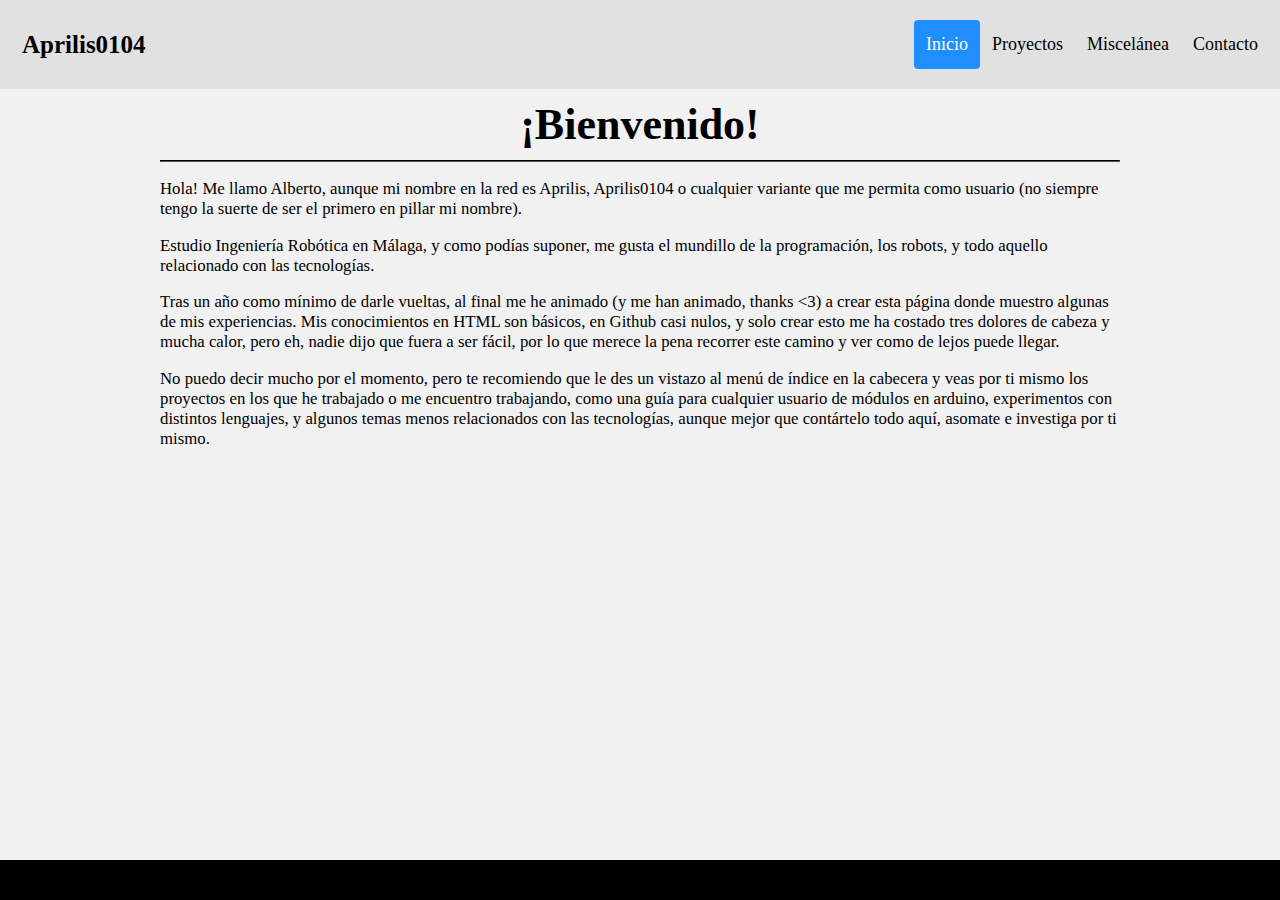
<file: index.html>
<!DOCTYPE html>
<html lang="es">

<head>
	<meta character="utf-8", name="viewport" content="width=device-width, initial-scale=1.0">
	<title>Aprilis0104</title>

	<link rel="stylesheet" href="style.css">
	<link rel="stylesheet" href="https://cdnjs.cloudflare.com/ajax/libs/font-awesome/4.7.0/css/font-awesome.min.css">
	<script src="javascriptsfunctions.js"></script>
</head>

<body>

	<div class="header" id="myHeader">
		<div>
			<a href="index.html" class="logo">Aprilis0104</a>
		</div>
		<div class="header-right">
			<a class="active" href="index.html">Inicio</a>
			<a href="Proyectos.html">Proyectos</a>
			<a href="Miscelanea.html">Miscelánea</a>
			<a href="Contacto.html">Contacto</a>
			<a href="javascript:void(0);" class="icon" onclick="myFunction()">
				<i class="fa fa-bars"></i>
			</a>
		</div>
	</div>
	
	<div class = "content">
		<section class="texto">
			<h1>¡Bienvenido!</h1>
		
			<hr>
		
			<p>Hola! Me llamo Alberto, aunque mi nombre en la red es Aprilis, Aprilis0104 o cualquier variante que me permita como usuario (no siempre tengo la suerte de ser el primero en pillar mi nombre).</p>

			<p>Estudio Ingeniería Robótica en Málaga, y como podías suponer, me gusta el mundillo de la programación, los robots, y todo aquello relacionado con las tecnologías.</p>

			<p>Tras un año como mínimo de darle vueltas, al final me he animado (y me han animado, thanks &#60;3) a crear esta página donde muestro algunas de mis experiencias. Mis conocimientos en HTML son básicos, en Github casi nulos, y solo crear esto me ha costado tres dolores de cabeza y mucha calor, pero eh, nadie dijo que fuera a ser fácil, por lo que merece la pena recorrer este camino y ver como de lejos puede llegar.</p>

			<p>No puedo decir mucho por el momento, pero te recomiendo que le des un vistazo al menú de índice en la cabecera y veas por ti mismo los proyectos en los que he trabajado o me encuentro trabajando, como una guía para cualquier usuario de módulos en arduino, experimentos con distintos lenguajes, y algunos temas menos relacionados con las tecnologías, aunque mejor que contártelo todo aquí, asomate e investiga por ti mismo.</p>
		</section>

	</div>
	<footer class="footer"></footer>


</body>
</html>
</file>
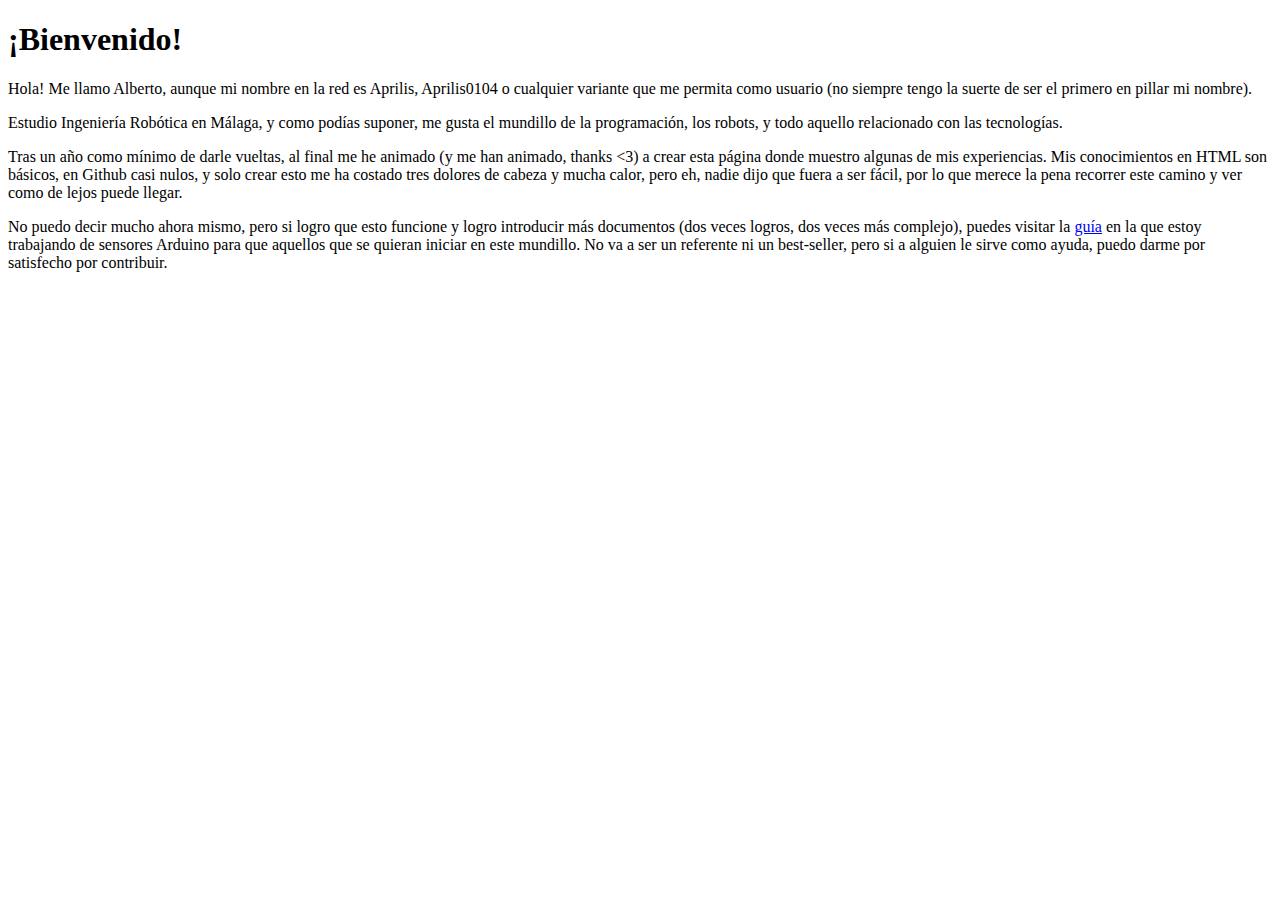
<file: docs/index.html>
<!DOCTYPE html>
<html lang="es">

<head>
	<meta character="utf-8">
	<title>¡Bienvenido!</title>
</head>

<body>

    <header>
		<h1>¡Bienvenido!</h1>
	</header>
    
    <p>Hola! Me llamo Alberto, aunque mi nombre en la red es Aprilis, Aprilis0104 o cualquier variante que me permita como usuario (no siempre tengo la suerte de ser el primero en pillar mi nombre).</p>

    <p>Estudio Ingeniería Robótica en Málaga, y como podías suponer, me gusta el mundillo de la programación, los robots, y todo aquello relacionado con las tecnologías.</p>

    <p>Tras un año como mínimo de darle vueltas, al final me he animado (y me han animado, thanks <3) a crear esta página donde muestro algunas de mis experiencias. Mis conocimientos en HTML son básicos, en Github casi nulos, y solo crear esto me ha costado tres dolores de cabeza y mucha calor, pero eh, nadie dijo que fuera a ser fácil, por lo que merece la pena recorrer este camino y ver como de lejos puede llegar.</p>

    <p>No puedo decir mucho ahora mismo, pero si logro que esto funcione y logro introducir más documentos (dos veces logros, dos veces más complejo), puedes visitar la <a href="Arduino/">guía</a> en la que estoy trabajando de sensores Arduino para que aquellos que se quieran iniciar en este mundillo. No va a ser un referente ni un best-seller, pero si a alguien le sirve como ayuda, puedo darme por satisfecho por contribuir.</p>

</body>
</file>
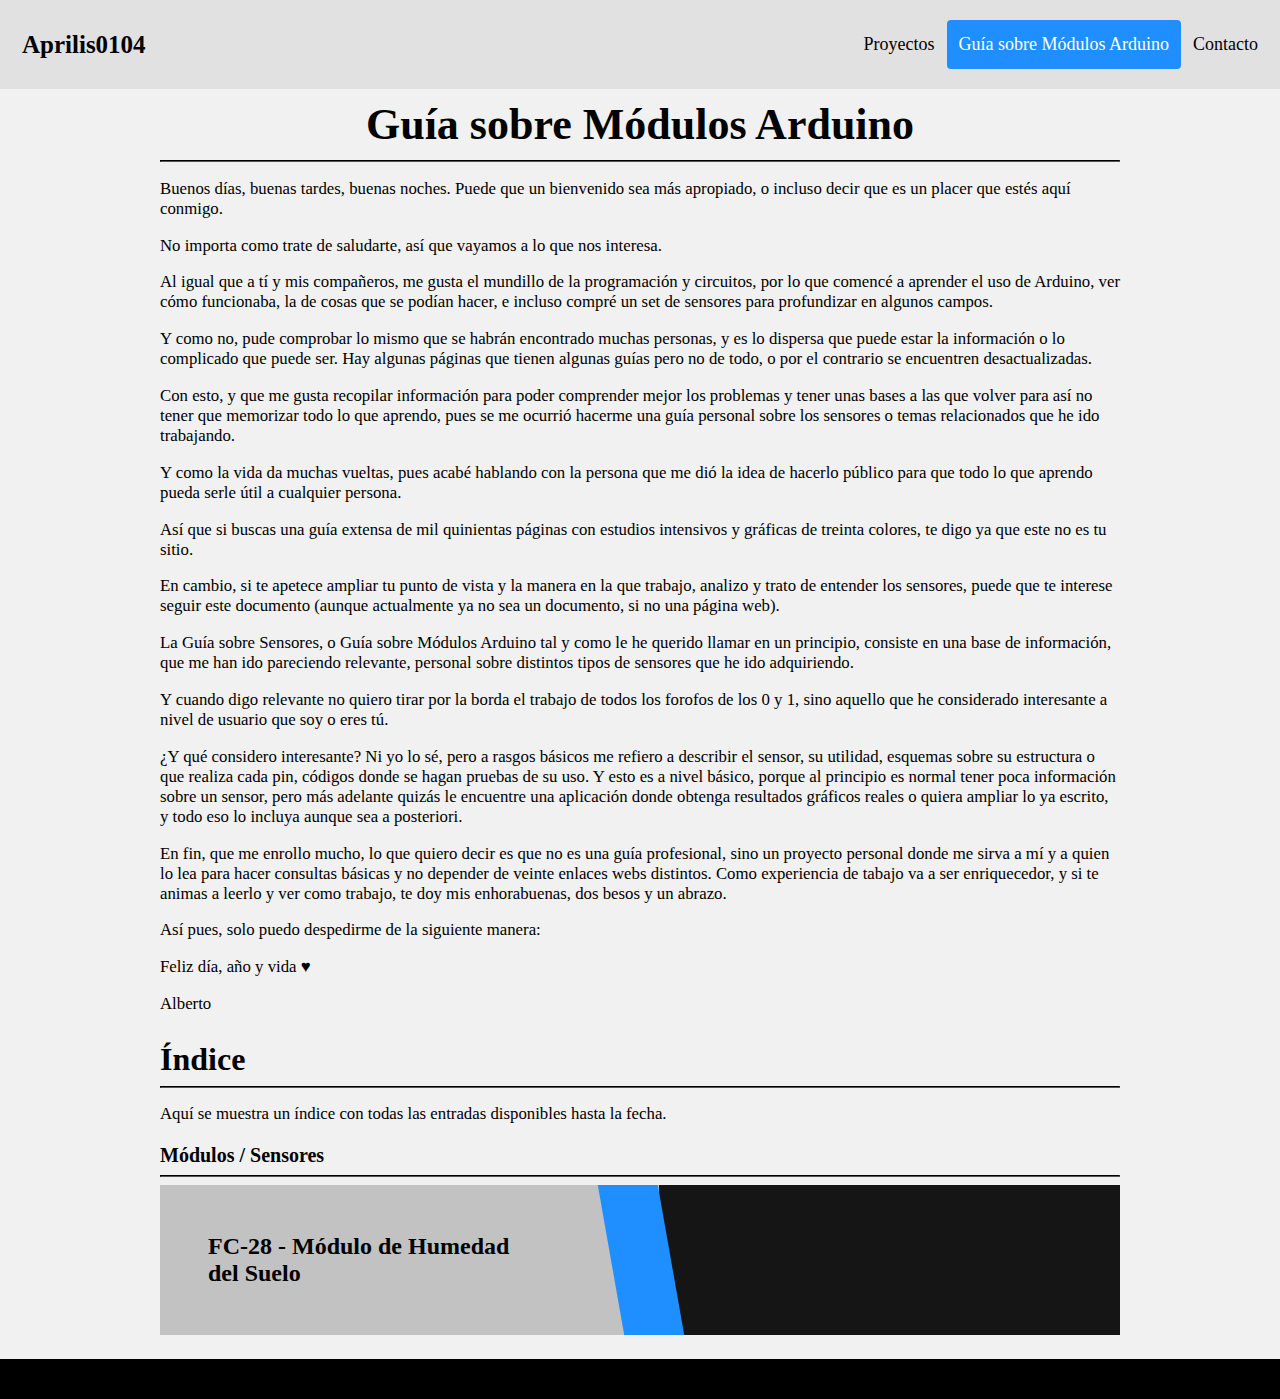
<file: docs/Arduino/index.html>
<!DOCTYPE html>
<html lang="es">

<head>
	<meta character="utf-8", name="viewport" content="width=device-width, initial-scale=1.0">
	<title>Guía sobre Módulos Arduino</title>

	<link rel="stylesheet" href="../../style.css">
	<link rel="stylesheet" href="https://cdnjs.cloudflare.com/ajax/libs/font-awesome/4.7.0/css/font-awesome.min.css">
	<script src="../../javascriptsfunctions.js"></script>
</head>

<body>

	<div class="header" id="myHeader">
		<div>
			<a href="../../index.html" class="logo">Aprilis0104</a>
		</div>
		<div class="header-right">
			<a href="../../Proyectos.html">Proyectos</a>
    		<a class="active" href="index.html">Guía sobre Módulos Arduino</a>
			<a href="../../Contacto.html">Contacto</a>
			<a href="../../javascript:void(0);" class="icon" onclick="myFunction()">
				<i class="fa fa-bars"></i>
			</a>
		</div>	
	</div>

	<div class="content">
		<section class="texto">
			<h1 id="introducción">Guía sobre Módulos Arduino</h1>

			<hr>

			<p>Buenos días, buenas tardes, buenas noches. Puede que un bienvenido sea más apropiado, o incluso decir que es un placer que estés aquí conmigo.</p>

			<p>No importa como trate de saludarte, así que vayamos a lo que nos interesa.</p>

			<p>Al igual que a tí y mis compañeros, me gusta el mundillo de la programación y circuitos, por lo que comencé a aprender el uso de Arduino, ver cómo funcionaba, la de cosas que se podían hacer, e incluso compré un set de sensores para profundizar en algunos campos.</p>

			<p>Y como no, pude comprobar lo mismo que se habrán encontrado muchas personas, y es lo dispersa que puede estar la información o lo complicado que puede ser. Hay algunas páginas que tienen algunas guías pero no de todo, o por el contrario se encuentren desactualizadas.</p>

			<p>Con esto, y que me gusta recopilar información para poder comprender mejor los problemas y tener unas bases a las que volver para así no tener que memorizar todo lo que aprendo, pues se me ocurrió hacerme una guía personal sobre los sensores o temas relacionados que he ido trabajando.</p>

			<p>Y como la vida da muchas vueltas, pues acabé hablando con la persona que me dió la idea de hacerlo público para que todo lo que aprendo pueda serle útil a cualquier persona.</p>

			<p>Así que si buscas una guía extensa de mil quinientas páginas con estudios intensivos y gráficas de treinta colores, te digo ya que este no es tu sitio.</p>

			<p>En cambio, si te apetece ampliar tu punto de vista y la manera en la que trabajo, analizo y trato de entender los sensores, puede que te interese seguir este documento (aunque actualmente ya no sea un documento, si no una página web).</p>

			<p>La Guía sobre Sensores, o Guía sobre Módulos Arduino tal y como le he querido llamar en un principio, consiste en una base de información, que me han ido pareciendo relevante, personal sobre distintos tipos de sensores que he ido adquiriendo.</p>

			<p>Y cuando digo relevante no quiero tirar por la borda el trabajo de todos los forofos de los 0 y 1, sino aquello que he considerado interesante a nivel de usuario que soy o eres tú.</p>

			<p>¿Y qué considero interesante? Ni yo lo sé, pero a rasgos básicos me refiero a describir el sensor, su utilidad, esquemas sobre su estructura o que realiza cada pin, códigos donde se hagan pruebas de su uso. Y esto es a nivel básico, porque al principio es normal tener poca información sobre un sensor, pero más adelante quizás le encuentre una aplicación donde obtenga resultados gráficos reales o quiera ampliar lo ya escrito, y todo eso lo incluya aunque sea a posteriori.</p>

			<p>En fin, que me enrollo mucho, lo que quiero decir es que no es una guía profesional, sino un proyecto personal donde me sirva a mí y a quien lo lea para hacer consultas básicas y no depender de veinte enlaces webs distintos. Como experiencia de tabajo va a ser enriquecedor, y si te animas a leerlo y ver como trabajo, te doy mis enhorabuenas, dos besos y un abrazo.</p>

			<p>Así pues, solo puedo despedirme de la siguiente manera:</p>

			<p>Feliz día, año y vida <span class="math inline">♥</span></p>

			<p>Alberto</p>
		</section>
	
		<section class="texto">
			<h2>Índice</h2>

			<hr>
	
			<p>Aquí se muestra un índice con todas las entradas disponibles hasta la fecha.</p>

			<h3>Módulos / Sensores</h3>
		
			<hr>

			<a href="Módulos/modulo_fc-28/" style="color: black; text-decoration: none;">
				<div class="inrow-background" style="background-image: url('https://cdn.pixabay.com/photo/2021/03/01/09/38/microcontroller-6059245_1280.jpg');">
					<div>
						<div class="inrow-parallelogram" ></div>
						<div class="inrow-text">
							<h2>FC-28 - Módulo de Humedad del Suelo</h2>
						</div>
					</div>
				</div>
			</a>
		</section>


	</div>
	
	<footer class="footer"></footer>

</body>
</html>
</file>
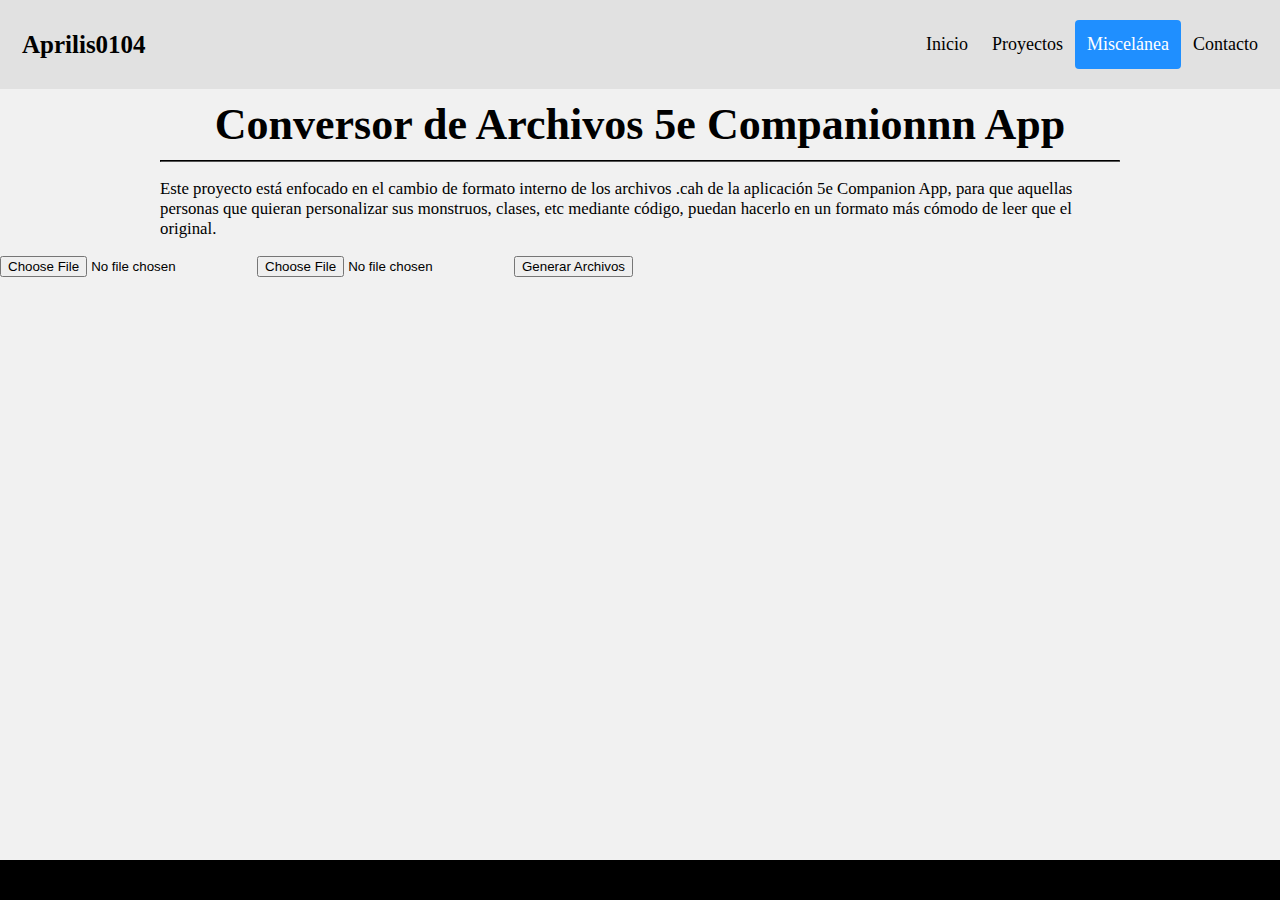
<file: docs/Miscelanea/Conversor5eCompanion/index.html>
<!DOCTYPE html> 
 <html lang="es"> 
  
 <head> 
		<meta character="utf-8", name="viewport" content="width=device-width, initial-scale=1.0"> 
		<title>Aprilis0104</title> 
  
	 	<link rel="stylesheet" href="../../../style.css"> 
 		<link rel="stylesheet" href="https://cdnjs.cloudflare.com/ajax/libs/font-awesome/4.7.0/css/font-awesome.min.css"> 
 		<script src="../../../javascriptsfunctions.js"></script>
 </head> 
  
 <body> 
  
		<div class="header" id="myHeader"> 
			<div> 
   		<a href="index.html" class="logo">Aprilis0104</a> 
   	</div> 
    <div class="header-right"> 
    	<a href="../../../index.html">Inicio</a> 
     <a href="../../../Proyectos.html">Proyectos</a> 
     <a class="active" href="../../../Miscelanea.html">Miscelánea</a> 
     <a href="../../../Contacto.html">Contacto</a> 
     <a href="javascript:void(0);" class="icon" onclick="myFunction()"> 
     	<i class="fa fa-bars"></i> 
     </a> 
    </div> 
   </div> 
			
			<div class="content">  
				<section class="texto"> 
     	<h1 class = "titulos">Conversor de Archivos 5e Companionnn App</h1>   
      <hr>       
					<p>Este proyecto está enfocado en el cambio de formato interno de los archivos .cah de la aplicación 5e Companion App, para que aquellas personas que quieran personalizar sus monstruos, clases, etc mediante código, puedan hacerlo en un formato más cómodo de leer que el original.</p> 
    	</section> 
    
     <div> 
					<input type="file" id="dataFile" accept=".cah">
					<input type="file" id="templateFile" accept=".cah">
					<button id="generateButton">Generar Archivos</button>
					<a style="display: none" id="downloadLink" download="resultado.cah">Descargar Resultado"</a>
     </div> 
			</div> 
  
  		<footer class="footer"></footer> 
  
			<script src="script.js"></script>
		</body> 
	</html>
</file>
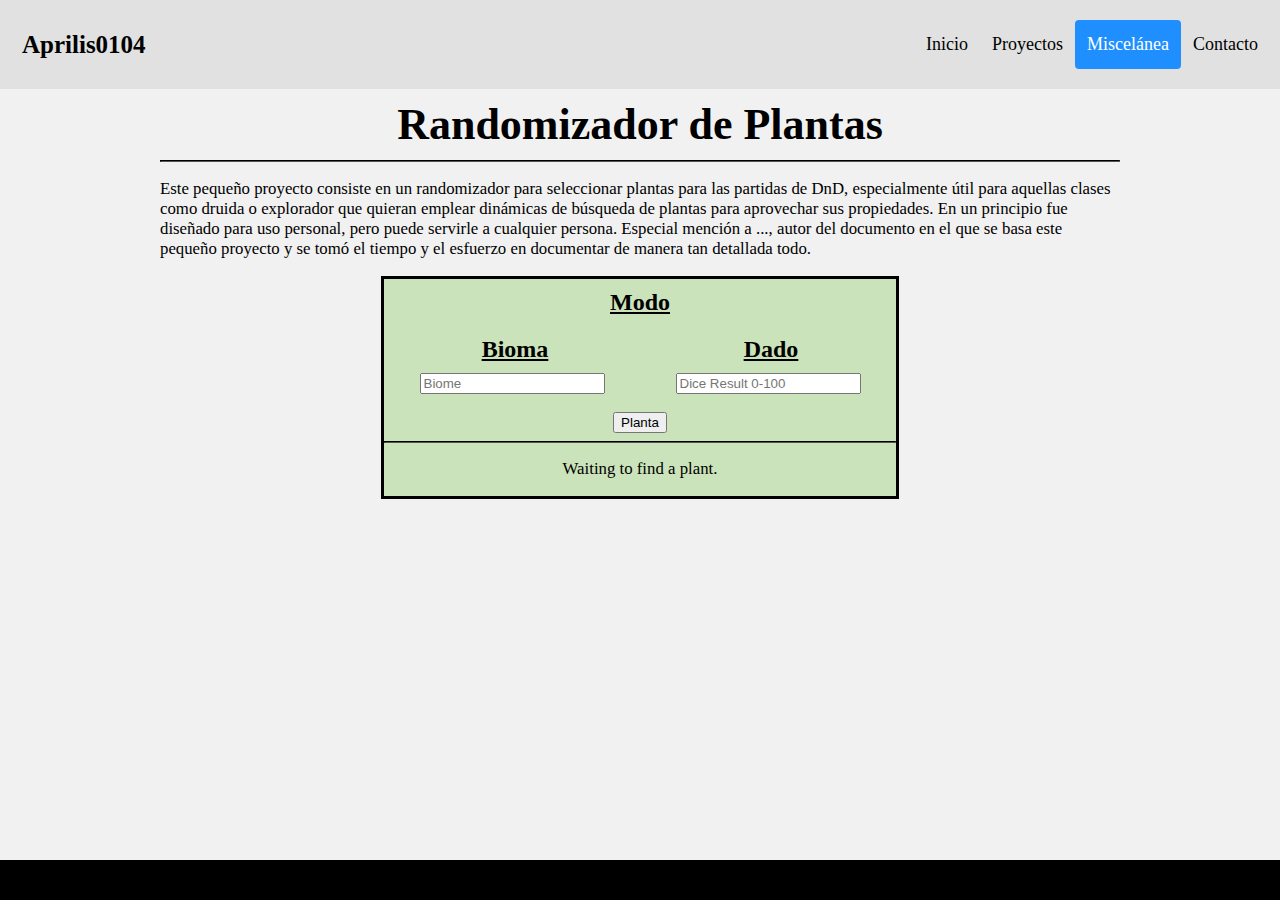
<file: docs/Miscelanea/RandomizadorDnD/index.html>
<!DOCTYPE html>
<html lang="es">

<head>
	<meta character="utf-8", name="viewport" content="width=device-width, initial-scale=1.0">
	<title>Aprilis0104</title>

	<link rel="stylesheet" href="../../../style.css">
	<link rel="stylesheet" href="https://cdnjs.cloudflare.com/ajax/libs/font-awesome/4.7.0/css/font-awesome.min.css">
	<script src="../../../javascriptsfunctions.js"></script>
</head>

<body>

	<div class="header" id="myHeader">
		<div>
			<a href="index.html" class="logo">Aprilis0104</a>
		</div>
		<div class="header-right">
    		<a href="../../../index.html">Inicio</a>
			<a href="../../../Proyectos.html">Proyectos</a>
            <a class="active" href="../../../Miscelanea.html">Miscelánea</a>
    		<a href="../../../Contacto.html">Contacto</a>
			<a href="javascript:void(0);" class="icon" onclick="myFunction()">
				<i class="fa fa-bars"></i>
			</a>
		</div>
	</div>
	
	<div class="content">

		

		<section class="texto">
			<h1 class = "titulos">Randomizador de Plantas</h1>

			<hr>
			<p>Este pequeño proyecto consiste en un randomizador para seleccionar plantas para las partidas de DnD, especialmente útil para aquellas clases como druida o explorador que quieran emplear dinámicas de búsqueda de plantas para aprovechar sus propiedades. En un principio fue diseñado para uso personal, pero puede servirle a cualquier persona.

Especial mención a ..., autor del documento en el que se basa este pequeño proyecto y se tomó el tiempo y el esfuerzo en documentar de manera tan detallada todo.
			</p>
		</section>


	

		<div class="DnD-Plant-Randomizer-box">
      <h1>Modo</h1>
      <div class="DnD-Plant-Randomizer-subbox">
        <div></div>
        <h1>Bioma</h1>
        <div></div>
        <h1>Dado</h1>
        <div></div>
      </div>
      <div class="DnD-Plant-Randomizer-subbox">
        <div></div>
        <input list="Biomes" name="Biome" id = "idBiome" placeholder="Biome">
          <datalist id="Biomes">
            <option value="Arctic">
            <option value="Cities">
            <option value="Coastal">
            <option value="Deserts">							
            <option value="Forests">
            <option value="Jungles">
            <option value="Mountains">
            <option value="Oceans">
            <option value="Plains">
            <option value="Rivers">
            <option value="Swamps">
            <option value="Underdark/Caves">
          </datalist>
			  <!-- <input type="text" id="idBiome" placeholder="Biome"> -->
			  <div></div>
        <input type="text" id="idDice" placeholder="Dice Result 0-100">
        <div></div>
      </div>
      <br />
  		<button onclick="PlantRandomizer()">Planta</button>
      
      <hr>
      
  		<p id="plantaObtenida"></p>
		</div>


</div>


	<footer class="footer"></footer>

	<script src="script.js"></script>
</body>
</html>
</file>
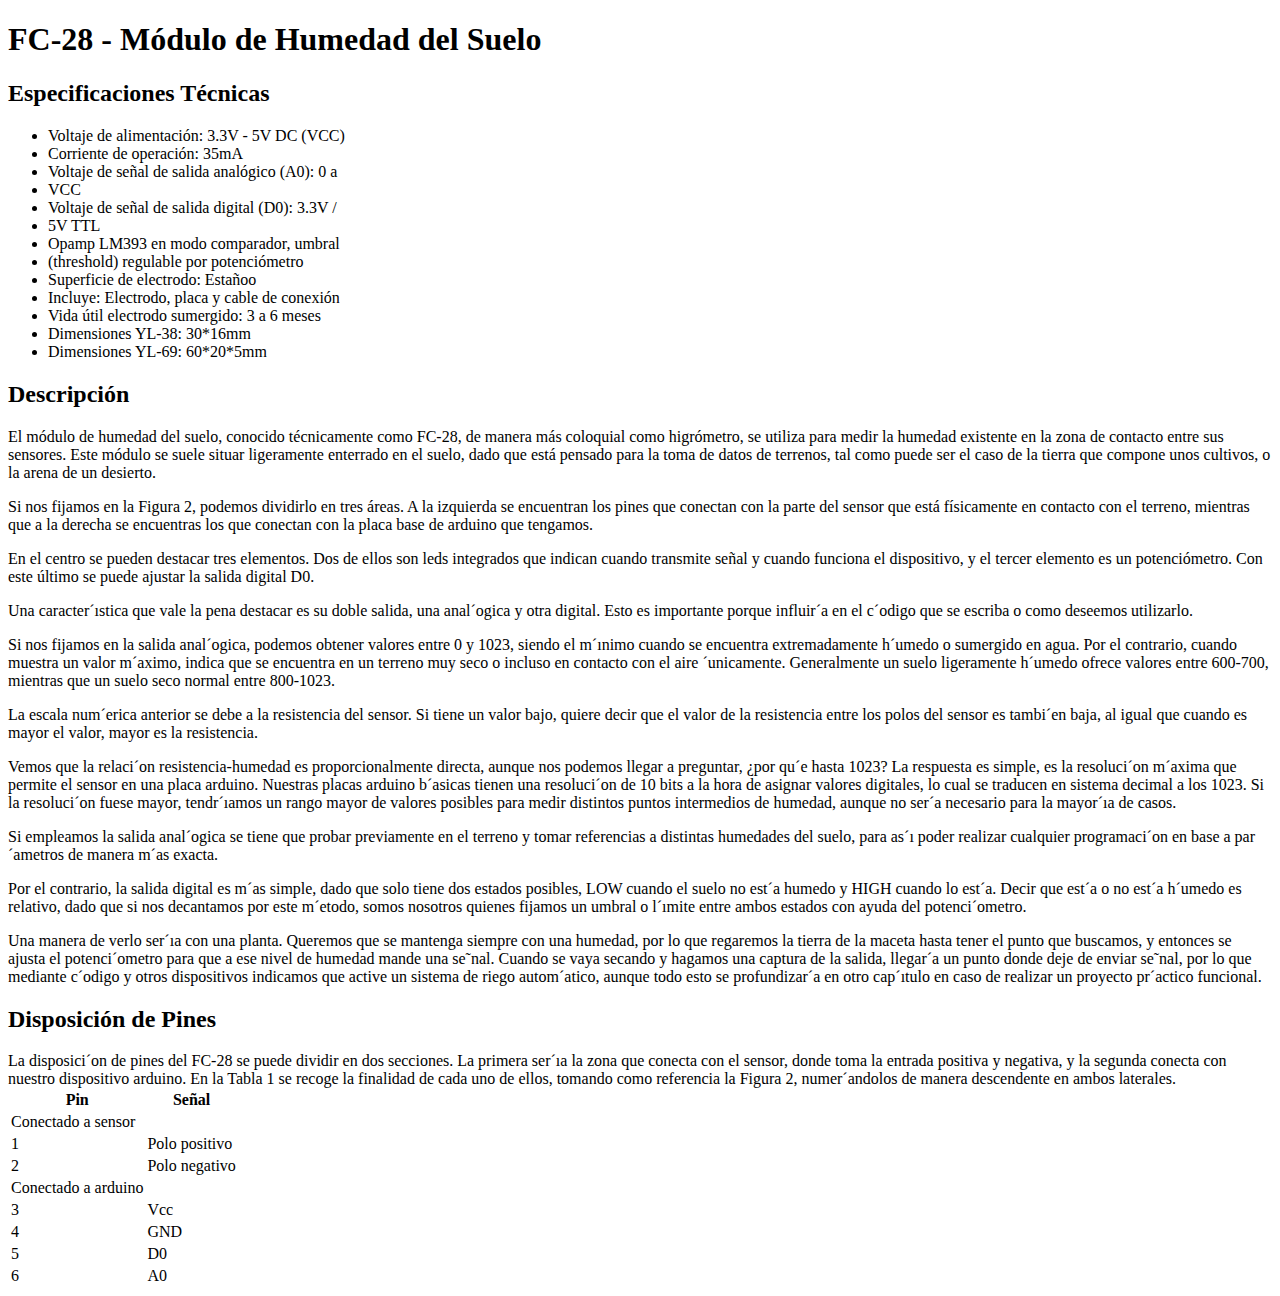
<file: docs/Arduino/Módulos/modulo_fc-28/index.html>
<!DOCTYPE html>
<html lang="es">

<head>
	<meta character="utf-8", name="viewport" content="width=device-width, initial-scale=1.0">
	<title>Módulo FC-28</title> 
</head>

<body>

    <h1>FC-28 - Módulo de Humedad del Suelo</h1>

        <h2>Especificaciones Técnicas</h2>

        <ul>
            <li>Voltaje de alimentación: 3.3V - 5V DC (VCC)</li>
            <li>Corriente de operación: 35mA</li>
            <li>Voltaje de señal de salida analógico (A0): 0 a</li>
            <li>VCC</li>
            <li>Voltaje de señal de salida digital (D0): 3.3V /</li>
            <li>5V TTL</li>
            <li>Opamp LM393 en modo comparador, umbral</li>
            <li>(threshold) regulable por potenciómetro</li>
            <li>Superficie de electrodo: Estañoo</li>
            <li>Incluye: Electrodo, placa y cable de conexión</li>
            <li>Vida útil electrodo sumergido: 3 a 6 meses</li>
            <li>Dimensiones YL-38: 30*16mm</li>
            <li>Dimensiones YL-69: 60*20*5mm</li>
        </ul>


        <h2>Descripción</h2>

        <p>El módulo de humedad del suelo, conocido técnicamente como FC-28, de manera más coloquial como higrómetro, se utiliza para medir la humedad existente en la zona de contacto entre sus sensores. Este módulo se suele situar ligeramente enterrado en el suelo, dado que está pensado para la toma de datos de terrenos, tal como puede ser el caso de la tierra que compone unos cultivos, o la arena de un desierto.</p>
            
        <p>Si nos fijamos en la Figura 2, podemos dividirlo en tres áreas. A la izquierda se encuentran los pines que conectan con la parte del sensor que está físicamente en contacto con el terreno, mientras que a la derecha se encuentras los que conectan con la placa base de arduino que tengamos.</p>
        
        <p>En el centro se pueden destacar tres elementos. Dos de ellos son leds integrados que indican cuando transmite señal y cuando funciona el dispositivo, y el tercer elemento es un potenciómetro. Con este último se puede ajustar la salida digital D0.</p>
	
        <p>Una caracter´ıstica que vale la pena destacar es su doble salida, una anal´ogica y otra digital. Esto es importante porque influir´a en el c´odigo que se escriba o como deseemos utilizarlo.</p>

        <p>Si nos fijamos en la salida anal´ogica, podemos obtener valores entre 0 y 1023, siendo el m´ınimo cuando se encuentra extremadamente h´umedo o sumergido en agua. Por el contrario, cuando muestra un valor m´aximo, indica que se encuentra en un terreno muy seco o incluso en contacto con el aire ´unicamente. Generalmente un suelo ligeramente h´umedo ofrece valores entre 600-700, mientras que un suelo seco normal entre 800-1023.</p>

        <p>La escala num´erica anterior se debe a la resistencia del sensor. Si tiene un valor bajo, quiere decir que el valor de la resistencia entre los polos del sensor es tambi´en baja, al igual que cuando es mayor el valor, mayor es la resistencia.</p>
        
        <p>Vemos que la relaci´on resistencia-humedad es proporcionalmente directa, aunque nos podemos llegar a preguntar, ¿por qu´e hasta 1023? La respuesta es simple, es la resoluci´on m´axima que permite el sensor en una placa arduino. Nuestras placas arduino b´asicas tienen una resoluci´on de 10 bits a la hora de asignar valores digitales, lo cual se traducen en sistema decimal a los 1023. Si la resoluci´on fuese mayor, tendr´ıamos un rango mayor de valores posibles para medir distintos puntos intermedios de humedad, aunque no ser´a necesario para la mayor´ıa de casos.</p>

        <p>Si empleamos la salida anal´ogica se tiene que probar previamente en el terreno y tomar referencias a distintas humedades del suelo, para as´ı poder realizar cualquier programaci´on en base a par´ametros de manera m´as exacta.</p>
        
        <p>Por el contrario, la salida digital es m´as simple, dado que solo tiene dos estados posibles, LOW cuando el suelo no est´a humedo y HIGH cuando lo est´a. Decir que est´a o no est´a h´umedo es relativo, dado que si nos decantamos por este m´etodo, somos nosotros quienes fijamos un umbral o l´ımite entre ambos estados con ayuda del potenci´ometro.</p>
        
        <p>Una manera de verlo ser´ıa con una planta. Queremos que se mantenga siempre con una humedad, por lo que regaremos la tierra de la maceta hasta tener el punto que buscamos, y entonces se ajusta el potenci´ometro para que a ese nivel de humedad mande una se˜nal. Cuando se vaya secando y hagamos una captura de la salida, llegar´a un punto donde deje de enviar se˜nal, por lo que mediante c´odigo y otros dispositivos indicamos que active un sistema de riego autom´atico, aunque todo esto se profundizar´a en otro cap´ıtulo en caso de realizar un proyecto pr´actico funcional.</p>

        <h2>Disposición de Pines</h2>
	
        La disposici´on de pines del FC-28 se puede dividir en dos secciones. La primera ser´ıa la zona que conecta con el sensor, donde toma la entrada positiva y negativa, y la segunda conecta con nuestro dispositivo arduino.

        En la Tabla 1 se recoge la finalidad de cada uno de ellos, tomando como referencia la Figura 2, numer´andolos de manera descendente en ambos laterales.

        <table>
            <thead>
              <tr>
                <th class="tg-wzu8">Pin</th>
                <th class="tg-wzu8">Señal</th>
              </tr>
            </thead>
            <tbody>
              <tr>
                <td class="tg-v0nz">Conectado a sensor</td>
                <td class="tg-v0nz"></td>
              </tr>
              <tr>
                <td class="tg-v0nz">1</td>
                <td class="tg-v0nz">Polo positivo</td>
              </tr>
              <tr>
                <td class="tg-v0nz">2</td>
                <td class="tg-v0nz">Polo negativo</td>
              </tr>
              <tr>
                <td class="tg-v0nz">Conectado a arduino</td>
                <td class="tg-v0nz"></td>
              </tr>
              <tr>
                <td class="tg-v0nz">3</td>
                <td class="tg-v0nz">Vcc</td>
              </tr>
              <tr>
                <td class="tg-v0nz">4</td>
                <td class="tg-v0nz">GND</td>
              </tr>
              <tr>
                <td class="tg-v0nz">5</td>
                <td class="tg-v0nz">D0</td>
              </tr>
              <tr>
                <td class="tg-v0nz">6</td>
                <td class="tg-v0nz">A0</td>
              </tr>
            </tbody>
        </table>
	
</body>
</html>
</file>
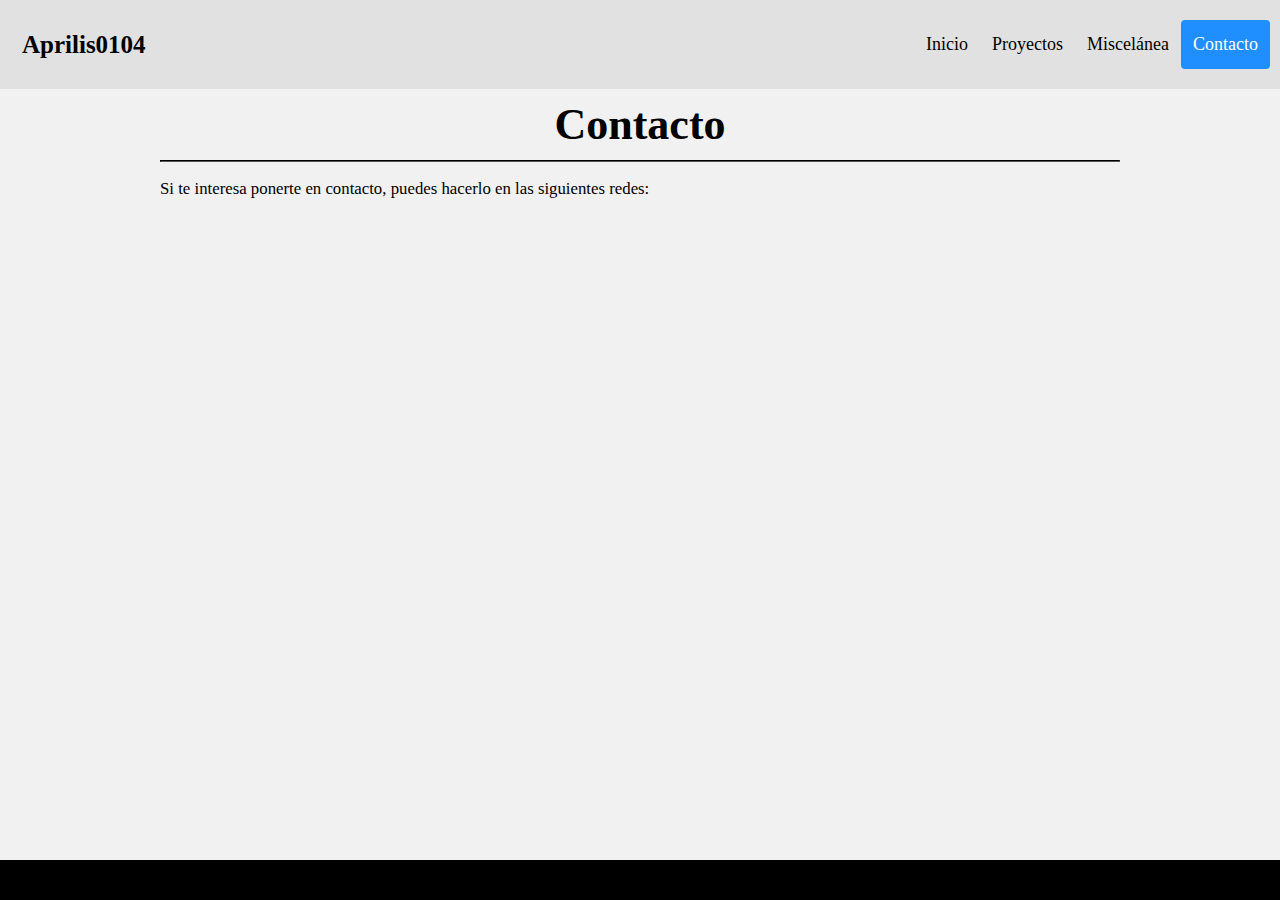
<file: Contacto.html>
<!DOCTYPE html>
<html lang="es">

<head>
	<meta character="utf-8", name="viewport" content="width=device-width, initial-scale=1.0">
	<title>Aprilis0104</title>

	<link rel="stylesheet" href="style.css">
	<link rel="stylesheet" href="https://cdnjs.cloudflare.com/ajax/libs/font-awesome/4.7.0/css/font-awesome.min.css">
	<script src="javascriptsfunctions.js"></script>
</head>

<body>

	<div class="header" id="myHeader">
		<div>
			<a href="index.html" class="logo">Aprilis0104</a>
		</div>
		<div class="header-right">
    		<a href="index.html">Inicio</a>
			<a href="Proyectos.html">Proyectos</a>
			<a href="Miscelanea.html">Miscelánea</a>
    		<a class="active" href="Contacto.html">Contacto</a>
			<a href="javascript:void(0);" class="icon" onclick="myFunction()">
				<i class="fa fa-bars"></i>
			</a>
		</div>
	</div>
	
	<div class="content">
		
		<section class="texto">
			<h1 class = "titulos">Contacto</h1>

			<hr>
			<p>Si te interesa ponerte en contacto, puedes hacerlo en las siguientes redes:
			</p>
		</section>
	</div>


	<footer class="footer"></footer>


</body>
</html>
</file>
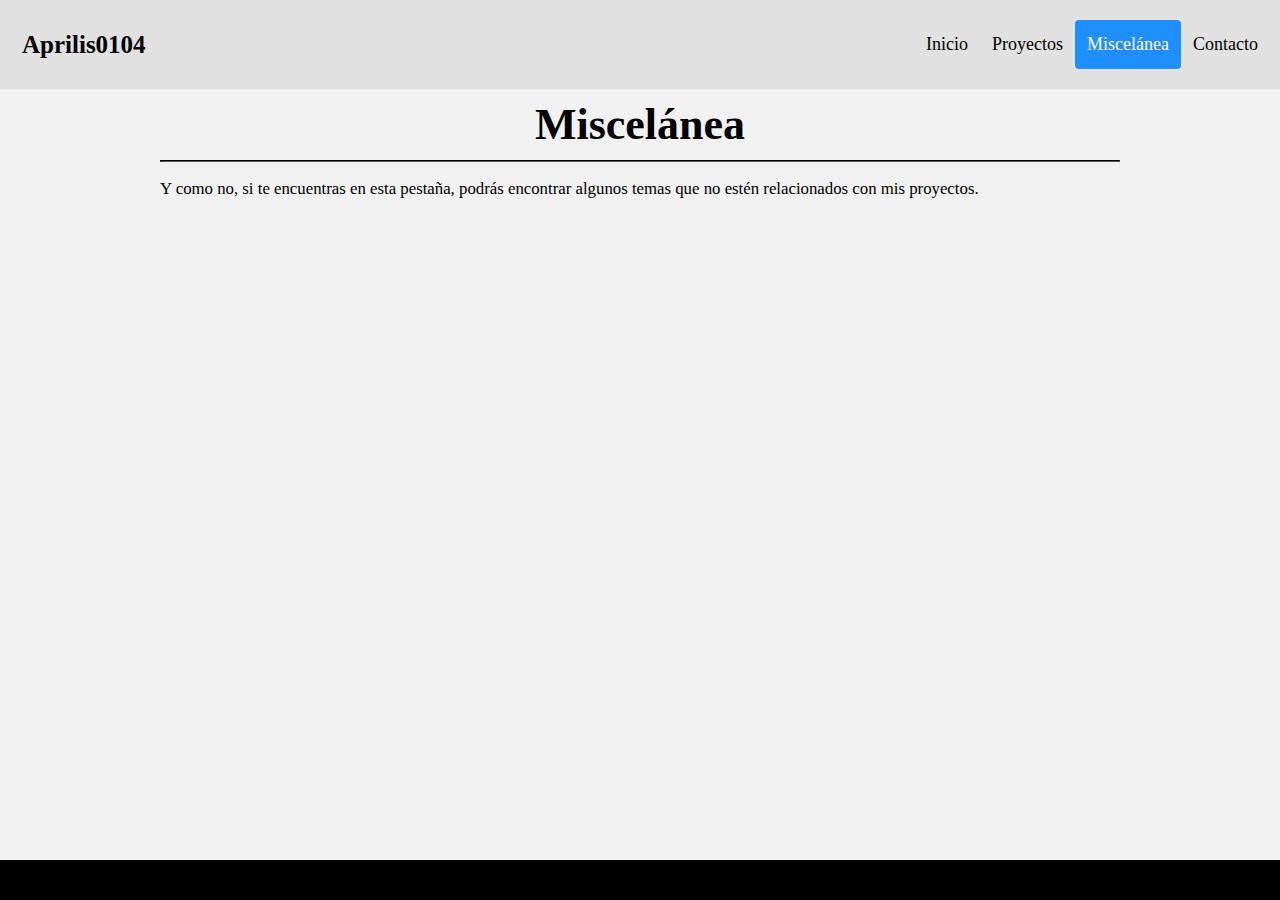
<file: Miscelanea.html>
<!DOCTYPE html>
<html lang="es">

<head>
	<meta character="utf-8", name="viewport" content="width=device-width, initial-scale=1.0">
	<title>Aprilis0104</title>

	<link rel="stylesheet" href="style.css">
	<link rel="stylesheet" href="https://cdnjs.cloudflare.com/ajax/libs/font-awesome/4.7.0/css/font-awesome.min.css">
	<script src="javascriptsfunctions.js"></script>
</head>

<body>

	<div class="header" id="myHeader">
		<div>
			<a href="index.html" class="logo">Aprilis0104</a>
		</div>
		<div class="header-right">
    		<a href="index.html">Inicio</a>
			<a href="Proyectos.html">Proyectos</a>
            <a class="active" href="Miscelanea.html">Miscelánea</a>
    		<a href="Contacto.html">Contacto</a>
			<a href="javascript:void(0);" class="icon" onclick="myFunction()">
				<i class="fa fa-bars"></i>
			</a>
		</div>
	</div>
	
	<div class="content">

		

		<section class="texto">
			<h1 class = "titulos">Miscelánea</h1>

			<hr>
			<p>Y como no, si te encuentras en esta pestaña, podrás encontrar algunos temas que no estén relacionados con mis proyectos.
			</p>
		</section>
	</div>


	<footer class="footer"></footer>


</body>
</html>
</file>
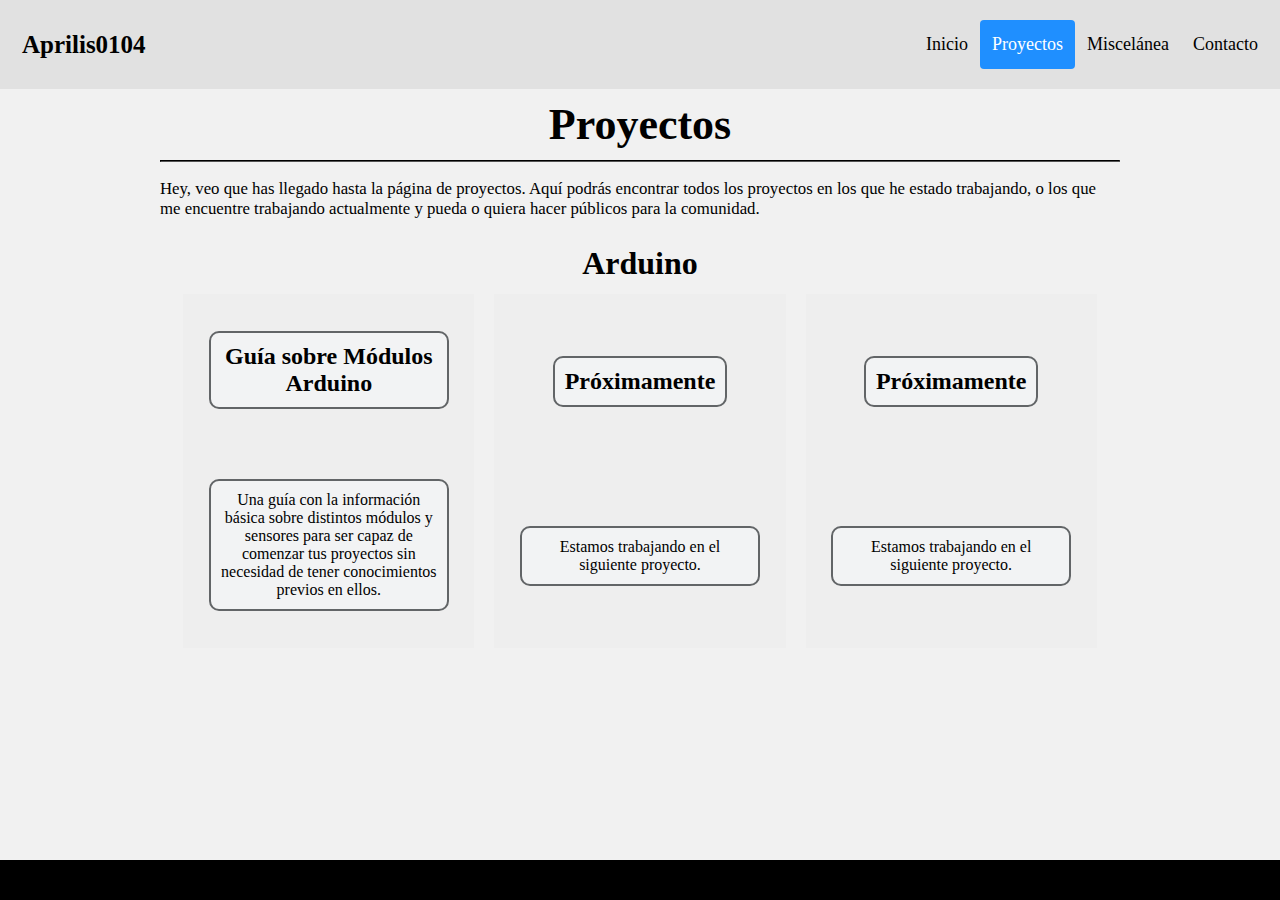
<file: Proyectos.html>
<!DOCTYPE html>
<html lang="es">

<head>
	<meta character="utf-8", name="viewport" content="width=device-width, initial-scale=1.0">
	<title>Aprilis0104</title>

	<link rel="stylesheet" href="style.css">
	<link rel="stylesheet" href="https://cdnjs.cloudflare.com/ajax/libs/font-awesome/4.7.0/css/font-awesome.min.css">
	<script src="javascriptsfunctions.js"></script>
</head>

<body>
	
	<div class="header" id="myHeader">
		<div>
			<a href="index.html" class="logo">Aprilis0104</a>
		</div>
		<div class="header-right">
			<a href="index.html">Inicio</a>
    		<a class="active" href="Proyectos.html">Proyectos</a>
			<a href="Miscelanea.html">Miscelánea</a>
			<a href="Contacto.html">Contacto</a>
			<a href="javascript:void(0);" class="icon" onclick="myFunction()">
				<i class="fa fa-bars"></i>
			</a>
		</div>	
	</div>
	
    <div class="content">
		<section class = "texto">
			<h1 class = "titulos">Proyectos</h1>

			<hr>

			<p>Hey, veo que has llegado hasta la página de proyectos. Aquí podrás encontrar todos los proyectos en los que he estado trabajando, o los que me encuentre trabajando actualmente y pueda o quiera hacer públicos para la comunidad.</p>
		</section>
		

		<div style="text-align: center;">
			<h2>
				Arduino
			</h2>
		</div>

		<div class="row">
			<a href="docs/Arduino/" class="box" style="background-image: url('https://cdn.pixabay.com/photo/2017/04/26/10/18/arduino-2262183_1280.jpg');">
				<h2>Guía sobre Módulos Arduino</h2>
				<p>Una guía con la información básica sobre distintos módulos y sensores para ser capaz de comenzar tus proyectos sin necesidad de tener conocimientos previos en ellos.</p>
			</a>
			<a href="#" class="box" style="background-image: url('https://cdn.pixabay.com/photo/2017/02/23/15/39/plan-2092499_1280.jpg');">
				<h2>Próximamente</h2>
				<p>Estamos trabajando en el siguiente proyecto.</p>
			</a>
          	<a href="#" class="box" style="background-image: url('https://cdn.pixabay.com/photo/2017/02/23/15/39/plan-2092499_1280.jpg');">
				<h2>Próximamente</h2>
				<p>Estamos trabajando en el siguiente proyecto.</p>
			</a>
		</div>

	</div>

	<footer class="footer"></footer>


</body>
</html>
</file>
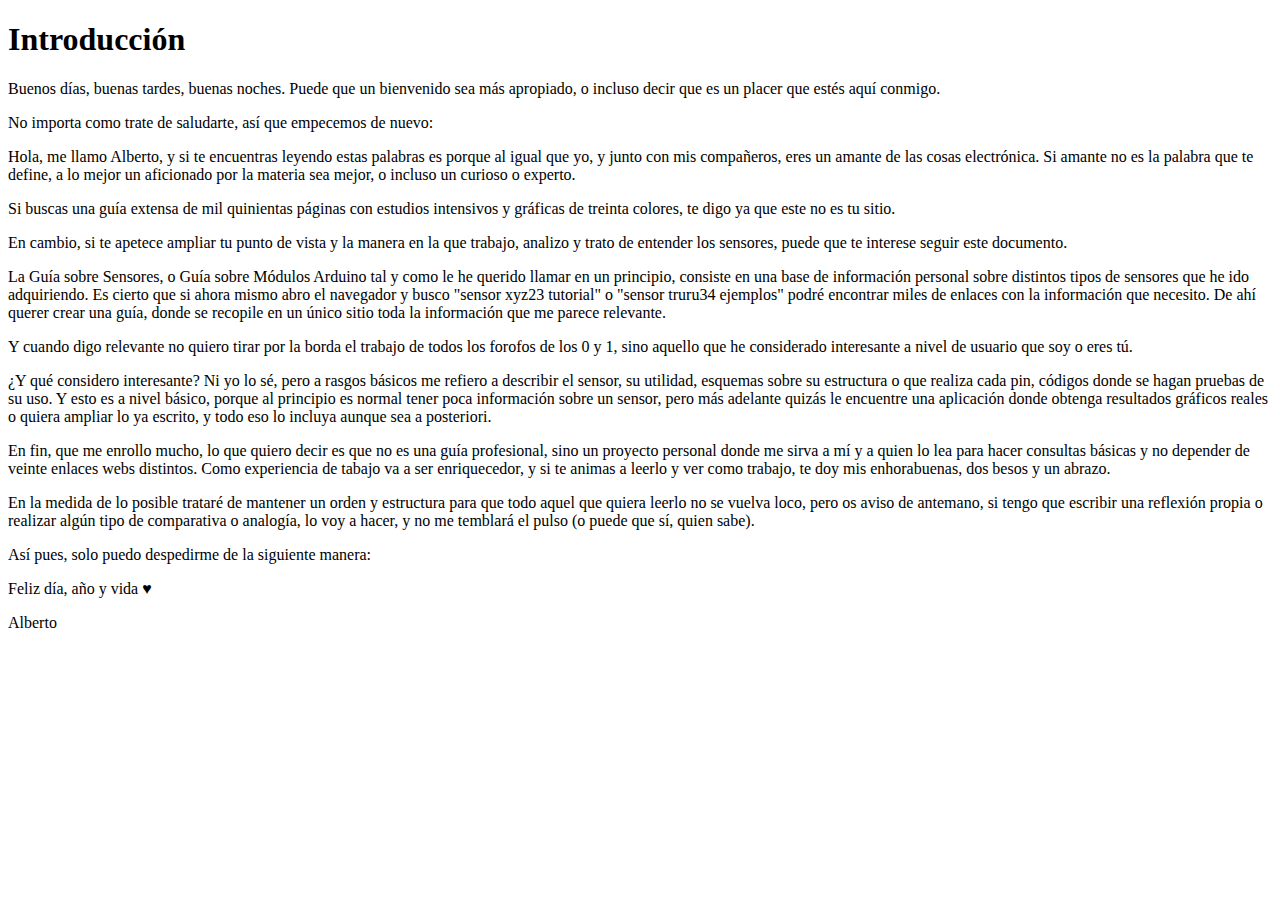
<file: docs/Guía.html>
<!DOCTYPE html>
<html lang="es">

<head>
	<meta character="utf-8">
	<title>Guía sobre Módulos Arduino</title> 
</head>

<body>

    <h1 id="introducción">Introducción</h1>
	
	<p>Buenos días, buenas tardes, buenas noches. Puede que un bienvenido sea más apropiado, o incluso decir que es un placer que estés aquí conmigo.</p>

	<p>No importa como trate de saludarte, así que empecemos de nuevo:</p>

	<p>Hola, me llamo Alberto, y si te encuentras leyendo estas palabras es porque al igual que yo, y junto con mis compañeros, eres un amante de las cosas electrónica. Si amante no es la palabra que te define, a lo mejor un aficionado por la materia sea mejor, o incluso un curioso o experto.</p>

	<p>Si buscas una guía extensa de mil quinientas páginas con estudios intensivos y gráficas de treinta colores, te digo ya que este no es tu sitio.</p>

	<p>En cambio, si te apetece ampliar tu punto de vista y la manera en la que trabajo, analizo y trato de entender los sensores, puede que te interese seguir este documento.</p>

	<p>La Guía sobre Sensores, o Guía sobre Módulos Arduino tal y como le he querido llamar en un principio, consiste en una base de información personal sobre distintos tipos de sensores que he ido adquiriendo. Es cierto que si ahora mismo abro el navegador y busco "sensor xyz23 tutorial" o "sensor truru34 ejemplos" podré encontrar miles de enlaces con la información que necesito. De ahí querer crear una guía, donde se recopile en un único sitio toda la información que me parece relevante.</p>

	<p>Y cuando digo relevante no quiero tirar por la borda el trabajo de todos los forofos de los 0 y 1, sino aquello que he considerado interesante a nivel de usuario que soy o eres tú.</p>

	<p>¿Y qué considero interesante? Ni yo lo sé, pero a rasgos básicos me refiero a describir el sensor, su utilidad, esquemas sobre su estructura o que realiza cada pin, códigos donde se hagan pruebas de su uso. Y esto es a nivel básico, porque al principio es normal tener poca información sobre un sensor, pero más adelante quizás le encuentre una aplicación donde obtenga resultados gráficos reales o quiera ampliar lo ya escrito, y todo eso lo incluya aunque sea a posteriori.</p>

	<p>En fin, que me enrollo mucho, lo que quiero decir es que no es una guía profesional, sino un proyecto personal donde me sirva a mí y a quien lo lea para hacer consultas básicas y no depender de veinte enlaces webs distintos. Como experiencia de tabajo va a ser enriquecedor, y si te animas a leerlo y ver como trabajo, te doy mis enhorabuenas, dos besos y un abrazo.</p>

	<p>En la medida de lo posible trataré de mantener un orden y estructura para que todo aquel que quiera leerlo no se vuelva loco, pero os aviso de antemano, si tengo que escribir una reflexión propia o realizar algún tipo de comparativa o analogía, lo voy a hacer, y no me temblará el pulso (o puede que sí, quien sabe).</p>

	<p>Así pues, solo puedo despedirme de la siguiente manera:</p>

	<p>Feliz día, año y vida <span class="math inline">♥</span></p>

	<p>Alberto</p>
</body>
</file>
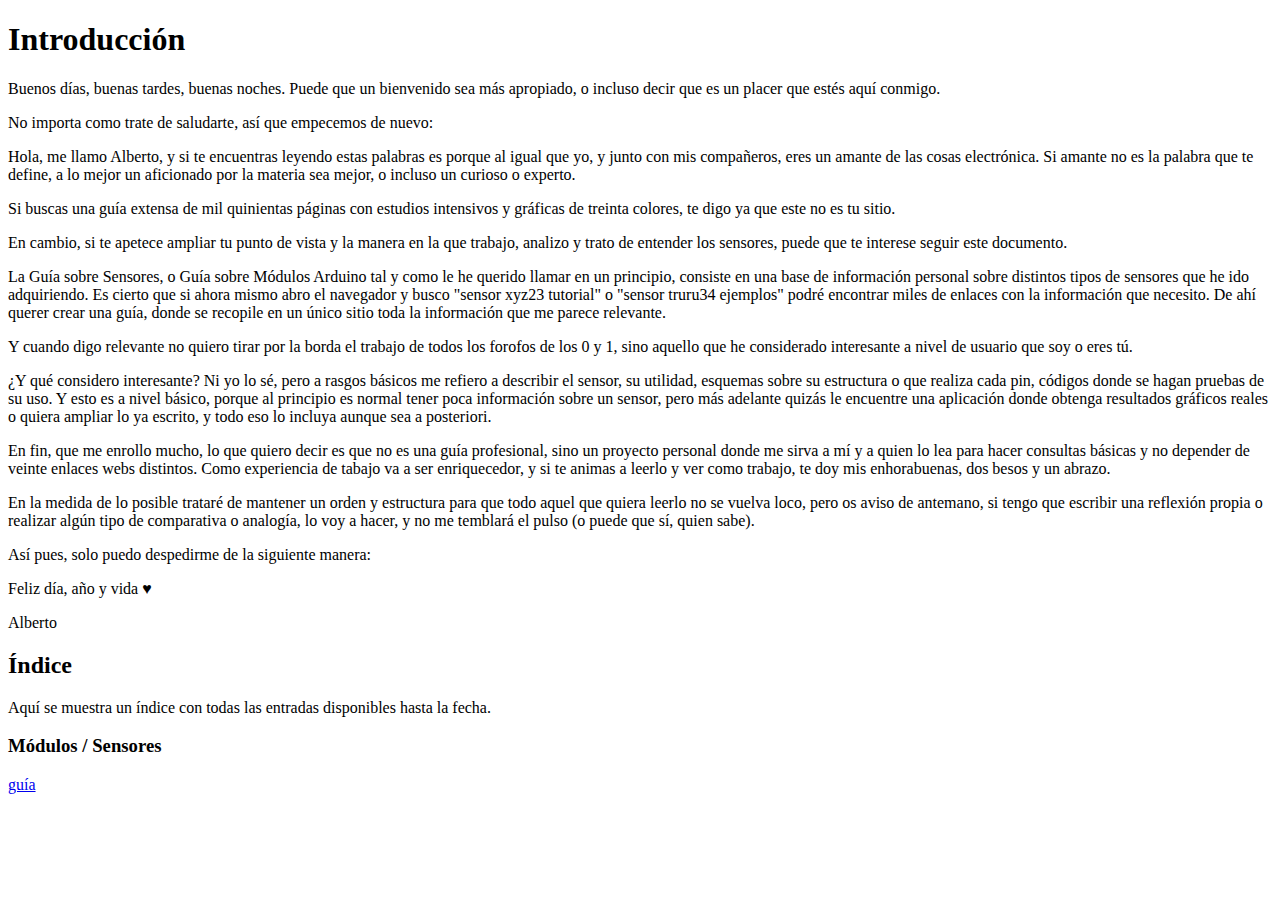
<file: docs/Arduino/Guia_modulos_Arduino.html>
<!DOCTYPE html>
<html lang="es">

<head>
	<meta character="utf-8">
	<title>Guía sobre Módulos Arduino</title> 
</head>

<body>

    <h1 id="introducción">Introducción</h1>
	
	<p>Buenos días, buenas tardes, buenas noches. Puede que un bienvenido sea más apropiado, o incluso decir que es un placer que estés aquí conmigo.</p>

	<p>No importa como trate de saludarte, así que empecemos de nuevo:</p>

	<p>Hola, me llamo Alberto, y si te encuentras leyendo estas palabras es porque al igual que yo, y junto con mis compañeros, eres un amante de las cosas electrónica. Si amante no es la palabra que te define, a lo mejor un aficionado por la materia sea mejor, o incluso un curioso o experto.</p>

	<p>Si buscas una guía extensa de mil quinientas páginas con estudios intensivos y gráficas de treinta colores, te digo ya que este no es tu sitio.</p>

	<p>En cambio, si te apetece ampliar tu punto de vista y la manera en la que trabajo, analizo y trato de entender los sensores, puede que te interese seguir este documento.</p>

	<p>La Guía sobre Sensores, o Guía sobre Módulos Arduino tal y como le he querido llamar en un principio, consiste en una base de información personal sobre distintos tipos de sensores que he ido adquiriendo. Es cierto que si ahora mismo abro el navegador y busco "sensor xyz23 tutorial" o "sensor truru34 ejemplos" podré encontrar miles de enlaces con la información que necesito. De ahí querer crear una guía, donde se recopile en un único sitio toda la información que me parece relevante.</p>

	<p>Y cuando digo relevante no quiero tirar por la borda el trabajo de todos los forofos de los 0 y 1, sino aquello que he considerado interesante a nivel de usuario que soy o eres tú.</p>

	<p>¿Y qué considero interesante? Ni yo lo sé, pero a rasgos básicos me refiero a describir el sensor, su utilidad, esquemas sobre su estructura o que realiza cada pin, códigos donde se hagan pruebas de su uso. Y esto es a nivel básico, porque al principio es normal tener poca información sobre un sensor, pero más adelante quizás le encuentre una aplicación donde obtenga resultados gráficos reales o quiera ampliar lo ya escrito, y todo eso lo incluya aunque sea a posteriori.</p>

	<p>En fin, que me enrollo mucho, lo que quiero decir es que no es una guía profesional, sino un proyecto personal donde me sirva a mí y a quien lo lea para hacer consultas básicas y no depender de veinte enlaces webs distintos. Como experiencia de tabajo va a ser enriquecedor, y si te animas a leerlo y ver como trabajo, te doy mis enhorabuenas, dos besos y un abrazo.</p>

	<p>En la medida de lo posible trataré de mantener un orden y estructura para que todo aquel que quiera leerlo no se vuelva loco, pero os aviso de antemano, si tengo que escribir una reflexión propia o realizar algún tipo de comparativa o analogía, lo voy a hacer, y no me temblará el pulso (o puede que sí, quien sabe).</p>

	<p>Así pues, solo puedo despedirme de la siguiente manera:</p>

	<p>Feliz día, año y vida <span class="math inline">♥</span></p>

	<p>Alberto</p>
	
	
	
	<h2>Índice</h2>
	
		<p>Aquí se muestra un índice con todas las entradas disponibles hasta la fecha.</p>
	
		<h3>Módulos / Sensores</h3>
			
			<p><a href="docs/Arduino/Módulos/modulo_fc-28.html">guía</a></p>
	
		
	
	
	
	
	
</body>
</file>
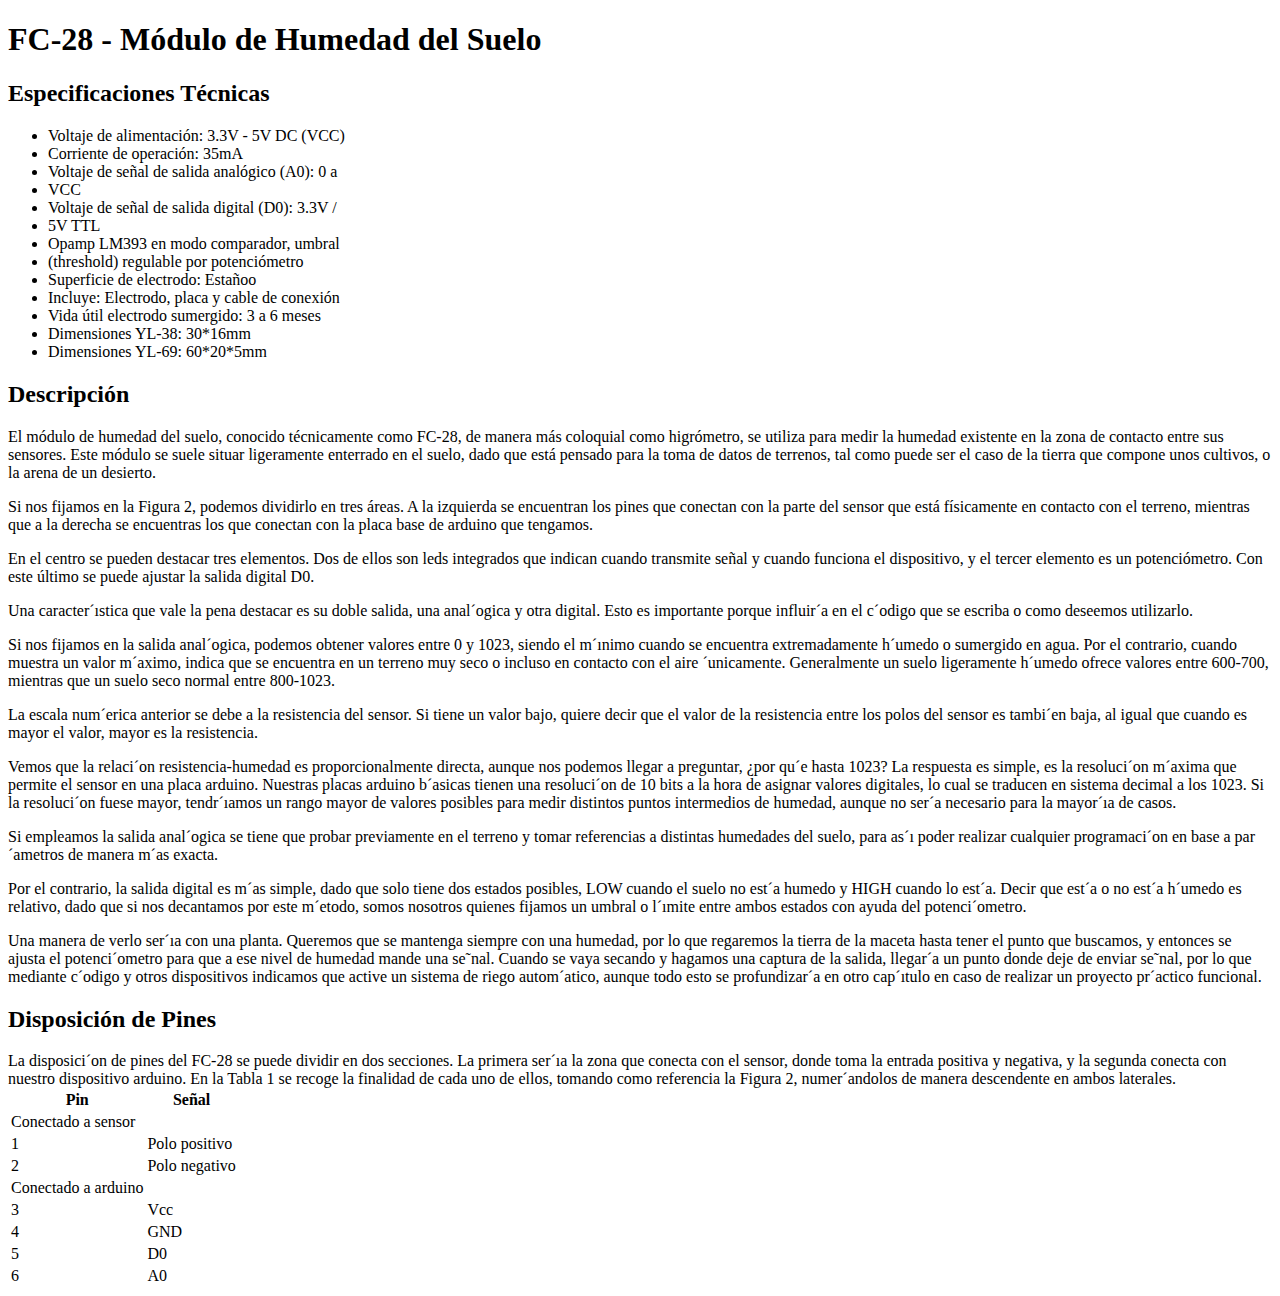
<file: docs/Arduino/Módulos/modulo_fc-28.html>
<!DOCTYPE html>
<html lang="es">

<head>
	<meta character="utf-8">
	<title>Módulo FC-28</title> 
</head>

<body>

    <h1>FC-28 - Módulo de Humedad del Suelo</h1>

        <h2>Especificaciones Técnicas</h2>

        <ul>
            <li>Voltaje de alimentación: 3.3V - 5V DC (VCC)</li>
            <li>Corriente de operación: 35mA</li>
            <li>Voltaje de señal de salida analógico (A0): 0 a</li>
            <li>VCC</li>
            <li>Voltaje de señal de salida digital (D0): 3.3V /</li>
            <li>5V TTL</li>
            <li>Opamp LM393 en modo comparador, umbral</li>
            <li>(threshold) regulable por potenciómetro</li>
            <li>Superficie de electrodo: Estañoo</li>
            <li>Incluye: Electrodo, placa y cable de conexión</li>
            <li>Vida útil electrodo sumergido: 3 a 6 meses</li>
            <li>Dimensiones YL-38: 30*16mm</li>
            <li>Dimensiones YL-69: 60*20*5mm</li>
        </ul>


        <h2>Descripción</h2>

        <p>El módulo de humedad del suelo, conocido técnicamente como FC-28, de manera más coloquial como higrómetro, se utiliza para medir la humedad existente en la zona de contacto entre sus sensores. Este módulo se suele situar ligeramente enterrado en el suelo, dado que está pensado para la toma de datos de terrenos, tal como puede ser el caso de la tierra que compone unos cultivos, o la arena de un desierto.</p>
            
        <p>Si nos fijamos en la Figura 2, podemos dividirlo en tres áreas. A la izquierda se encuentran los pines que conectan con la parte del sensor que está físicamente en contacto con el terreno, mientras que a la derecha se encuentras los que conectan con la placa base de arduino que tengamos.</p>
        
        <p>En el centro se pueden destacar tres elementos. Dos de ellos son leds integrados que indican cuando transmite señal y cuando funciona el dispositivo, y el tercer elemento es un potenciómetro. Con este último se puede ajustar la salida digital D0.</p>
	
        <p>Una caracter´ıstica que vale la pena destacar es su doble salida, una anal´ogica y otra digital. Esto es importante porque influir´a en el c´odigo que se escriba o como deseemos utilizarlo.</p>

        <p>Si nos fijamos en la salida anal´ogica, podemos obtener valores entre 0 y 1023, siendo el m´ınimo cuando se encuentra extremadamente h´umedo o sumergido en agua. Por el contrario, cuando muestra un valor m´aximo, indica que se encuentra en un terreno muy seco o incluso en contacto con el aire ´unicamente. Generalmente un suelo ligeramente h´umedo ofrece valores entre 600-700, mientras que un suelo seco normal entre 800-1023.</p>

        <p>La escala num´erica anterior se debe a la resistencia del sensor. Si tiene un valor bajo, quiere decir que el valor de la resistencia entre los polos del sensor es tambi´en baja, al igual que cuando es mayor el valor, mayor es la resistencia.</p>
        
        <p>Vemos que la relaci´on resistencia-humedad es proporcionalmente directa, aunque nos podemos llegar a preguntar, ¿por qu´e hasta 1023? La respuesta es simple, es la resoluci´on m´axima que permite el sensor en una placa arduino. Nuestras placas arduino b´asicas tienen una resoluci´on de 10 bits a la hora de asignar valores digitales, lo cual se traducen en sistema decimal a los 1023. Si la resoluci´on fuese mayor, tendr´ıamos un rango mayor de valores posibles para medir distintos puntos intermedios de humedad, aunque no ser´a necesario para la mayor´ıa de casos.</p>

        <p>Si empleamos la salida anal´ogica se tiene que probar previamente en el terreno y tomar referencias a distintas humedades del suelo, para as´ı poder realizar cualquier programaci´on en base a par´ametros de manera m´as exacta.</p>
        
        <p>Por el contrario, la salida digital es m´as simple, dado que solo tiene dos estados posibles, LOW cuando el suelo no est´a humedo y HIGH cuando lo est´a. Decir que est´a o no est´a h´umedo es relativo, dado que si nos decantamos por este m´etodo, somos nosotros quienes fijamos un umbral o l´ımite entre ambos estados con ayuda del potenci´ometro.</p>
        
        <p>Una manera de verlo ser´ıa con una planta. Queremos que se mantenga siempre con una humedad, por lo que regaremos la tierra de la maceta hasta tener el punto que buscamos, y entonces se ajusta el potenci´ometro para que a ese nivel de humedad mande una se˜nal. Cuando se vaya secando y hagamos una captura de la salida, llegar´a un punto donde deje de enviar se˜nal, por lo que mediante c´odigo y otros dispositivos indicamos que active un sistema de riego autom´atico, aunque todo esto se profundizar´a en otro cap´ıtulo en caso de realizar un proyecto pr´actico funcional.</p>

        <h2>Disposición de Pines</h2>
	
        La disposici´on de pines del FC-28 se puede dividir en dos secciones. La primera ser´ıa la zona que conecta con el sensor, donde toma la entrada positiva y negativa, y la segunda conecta con nuestro dispositivo arduino.

        En la Tabla 1 se recoge la finalidad de cada uno de ellos, tomando como referencia la Figura 2, numer´andolos de manera descendente en ambos laterales.

        <table>
            <thead>
              <tr>
                <th class="tg-wzu8">Pin</th>
                <th class="tg-wzu8">Señal</th>
              </tr>
            </thead>
            <tbody>
              <tr>
                <td class="tg-v0nz">Conectado a sensor</td>
                <td class="tg-v0nz"></td>
              </tr>
              <tr>
                <td class="tg-v0nz">1</td>
                <td class="tg-v0nz">Polo positivo</td>
              </tr>
              <tr>
                <td class="tg-v0nz">2</td>
                <td class="tg-v0nz">Polo negativo</td>
              </tr>
              <tr>
                <td class="tg-v0nz">Conectado a arduino</td>
                <td class="tg-v0nz"></td>
              </tr>
              <tr>
                <td class="tg-v0nz">3</td>
                <td class="tg-v0nz">Vcc</td>
              </tr>
              <tr>
                <td class="tg-v0nz">4</td>
                <td class="tg-v0nz">GND</td>
              </tr>
              <tr>
                <td class="tg-v0nz">5</td>
                <td class="tg-v0nz">D0</td>
              </tr>
              <tr>
                <td class="tg-v0nz">6</td>
                <td class="tg-v0nz">A0</td>
              </tr>
            </tbody>
        </table>
	
</body>
</file>
<file: style.css>
/* Adjustment for browsers and basic aspects of the page */
body{
    margin:0; 
    padding:0;
    background-color: #f1f1f1;
    display: flex;
    flex-direction: column;
    min-height: 100vh;
    font-size: 100%;
}

hr{
    background-color: black;
    border-color: black;
}

.content{
    flex: 1;
    margin-bottom: 24px;
}

.footer {
    background-color: black;
    color: white;
    padding: 20px;
    text-align: center;
}

.texto{
    padding-left: 20px;
    padding-right: 20px;
    max-width: 75%;
    margin-left: auto;
    margin-right: auto;
}

.content h1{
    font-size: 2.75em;
    text-align: center;
    margin-top: 10px;
    margin-bottom: 10px;
}

.content h2{
    font-size: 2.0em;
    margin-bottom: 2px;
}

.content h3{
    font-size: 1.25em;
    margin-bottom: 2px;
}

.content p{
    font-size: 1.05em;
}

.hr-content{
    margin-bottom: 16px;
}









/* Clase header */

/* Style the header background and padding */
.header {
    overflow: hidden;
    background-color: #E1E1E1;
    padding: 20px 10px;
}

/* Style the header links */
.header a, .header-right a{
    float: left;
    color: black;
    text-align: right;
    padding: 12px;
    text-decoration: none;
    font-size: 18px;
    line-height: 25px;
    border-radius: 4px;
    display: block;
}

/* Style the logo link (notice that we set the same value of line-height and font-size to prevent the header to increase when the font gets bigger */
.header a.logo {
    font-size: 25px;
    font-weight: bold;
    /*float:left;*/
}

/* Change the background color on mouse-over */
.header a:hover {
    background-color: #ddd;
    color: black;
}

/* Style the active/current link */
.header a.active {
    background-color: #1f8fff;
    color: white;
}


/* Float the link section to the right */
.header-right {
    float: right;
}

.header .icon{
    display: none;
}









/* Rows for elements in the same row */
.row {
    display: flex;
    justify-content: center;
    max-width: 75%;
    margin-left: auto;
    margin-right: auto;
}

.row:after {
    content: "";
    display: table;
    clear: both;
}

.row a{
    color: black;
    text-decoration: none;     
}





/* Classes for two element in a row, text in a big rectangle, and image in a small rectangle. Both options, left and right */
.column-text-left{
    width: auto;
    height: 300px;
    margin-left:20px;
    margin-right:20px;
    padding: 10px;
    background-color: #d7d7d7;
}

.column-image-right{
    float: right;
    width: 25%;
    height: 300px;
    margin-right:20px;
    padding: 10px;
    background-color: #e9e9e9;
}

.column-text-right{
    float: right;
    width: 75%;
    height: 300px;
    margin-right:20px;
    padding: 10px;
    background-color: #d7d7d7;
}

.column-image-left{
    width: auto;
    height: 300px;
    margin-left:20px;
    margin-right:20px;
    padding: 10px;
    background-color: #e9e9e9;
}

.column-text-left a, .column-text-right a{
    float: left;
    text-align: center;
    padding: 12px;
    text-decoration: none;
    font-size: 18px;
    line-height: 25px;
    border-radius: 4px;
    background-color: dodgerblue;
    color: white;   
}





/* Classes for having multiple columns in the same row, from 1 to 3 columnss in total*/

.box {
    float: left;
    text-align: center;

    width: 30%;
    height: 350px;
    margin: 10px;
    padding: 1.6px;

    position: relative;
    display: flex;
    flex-direction: column;
    justify-content: space-between;
    align-items: center;
        
    background-size: cover;

    transition: transform 0.3s ease-in-out;
}

.box::before {
    content: "";
    position: absolute;
    top: 0;
    left: 0;
    width: 100%;
    height: 100%;
    background-color: rgba(233, 233, 233, 0.25);
}

.box:hover {
    transform: scale(1.05);
}

.box:hover::before {
    background-color: rgba(233, 233, 233, 0.55);
}

.box h2{
    background-color: #f2f3f4e6;
    border-radius: 10px;
    padding: 10px;
    margin-bottom: 10px;
    border: 2px solid #626567;
    position: relative;
    z-index: 1;
    margin-top: auto;
    margin-bottom: auto;
    max-width: 75%;
    font-size: 1.5em;
}

.box p{
    background-color: #f2f3f4e6;
    border-radius: 10px;
    padding: 10px;
    margin-bottom: 10px;
    border: 2px solid #626567;
    position: relative;
    z-index: 1;
    margin-top: auto;
    margin-bottom: auto;
    max-width: 75%;
    font-size: 1.0em;
}





/* Model for sensors */
.inrow-background{
    width: 100%;
    height: 150px;
    background: #151515;
    position: relative;
    background-repeat: no-repeat;
    background-position: right center;
    background-size: 50%;
    transition: transform 0.3s ease-in-out;
}

.inrow-background:hover {
    transform: scale(1.05);
}

.inrow-text{
    width: 35%;
    height: 150px;
    position: relative;
    display: flex;
    flex-direction: column;
    justify-content: space-between;
    align-items: center;
    left: 0;
    padding-right: 12%;
    padding-left: 5%;
}

.inrow-parallelogram {
width: 60px;
height: 150px;
transform: skew(10deg);
margin-top: auto;
margin-bottom: auto;
position: absolute;
left: 47%;
z-index: 2;
}

.inrow-text::before{
    content: "";
    position: absolute;
    top: 0;
    left: 0;
    width: 100%;
    height: 100%;
    background-color: rgba(225, 225, 225, 0.85);
}

.inrow-parallelogram::before{
    content: "";
    position: absolute;
    top: 0;
    left: 0;
    width: 100%;
    height: 100%;
    background-color: #1f8fff;
}

.inrow-text h2{
    position: relative;
    margin-top: auto;
    margin-bottom: auto;
    font-size: 1.5em;
}





/* Input box for DnD Plant Randomizer */

.DnD-Plant-Randomizer-box{
    border: 3px solid black;
    text-align: center;
    background: #cae3ba;
    max-width: 40%;
    margin-left: auto;
    margin-right: auto;
}

.DnD-Plant-Randomizer-box h1{
    font-size: 1.5em;
    text-decoration: underline;
    display: inline-block;
    text-align: justify;
}

.DnD-Plant-Randomizer-box .DnD-Plant-Randomizer-subbox{
    display: flex;
    justify-content: space-between;
}

#idBiome #idDice{
    max-width: 20%;
}















/*Los queries deben ir al final, o en un css aparte vinculado*/
/* Add media queries for responsiveness - when the screen is 'x'px wide or less*/
@media screen and (max-width: 900px) {
    /*Box, from 3 to 1 in a row*/
    .box {
        width: 75%;
        height: 200px;
        float: none;
        margin-left: auto;
        margin-right: auto;
    }

    .row{
        display: initial;
    }

    .inrow-parallelogram {
        width: 60px;
        left: 43%;
        transform: skew(10deg);
    }
    
    .inrow-background{
        min-width: 300px;
    }
}

/* When the screen is less than 600 pixels wide, hide all links, except for the first one ("Home"). Show the link that contains should open and close the topnav (.icon) */
@media screen and (max-width: 600px) {
    .header a:not(.logo){display: none;}
    .header a.icon {
        float: right;
        display: block;
    }
}

/* The "responsive" class is added to the topnav with JavaScript when the user clicks on the icon. This class makes the topnav look good on small screens (display the links vertically instead of horizontally) */
@media screen and (max-width: 600px) {
    .header.responsive {position: relative;}
    .header.responsive .icon {
        position: absolute;
        right: 0;
        top: 0;
    }
    .header.responsive a {
        float: none;
        display: block;
        text-align: left;
    }
    .header.responsive .header-right{
        float: left;
        width: 100%;
    }
}



/*For adjusting the format of plant randomizer box*/

@media screen and (max-width: 600px) {
    #idBiome #idDice{
        width: 30%;
    }
}
</file>
